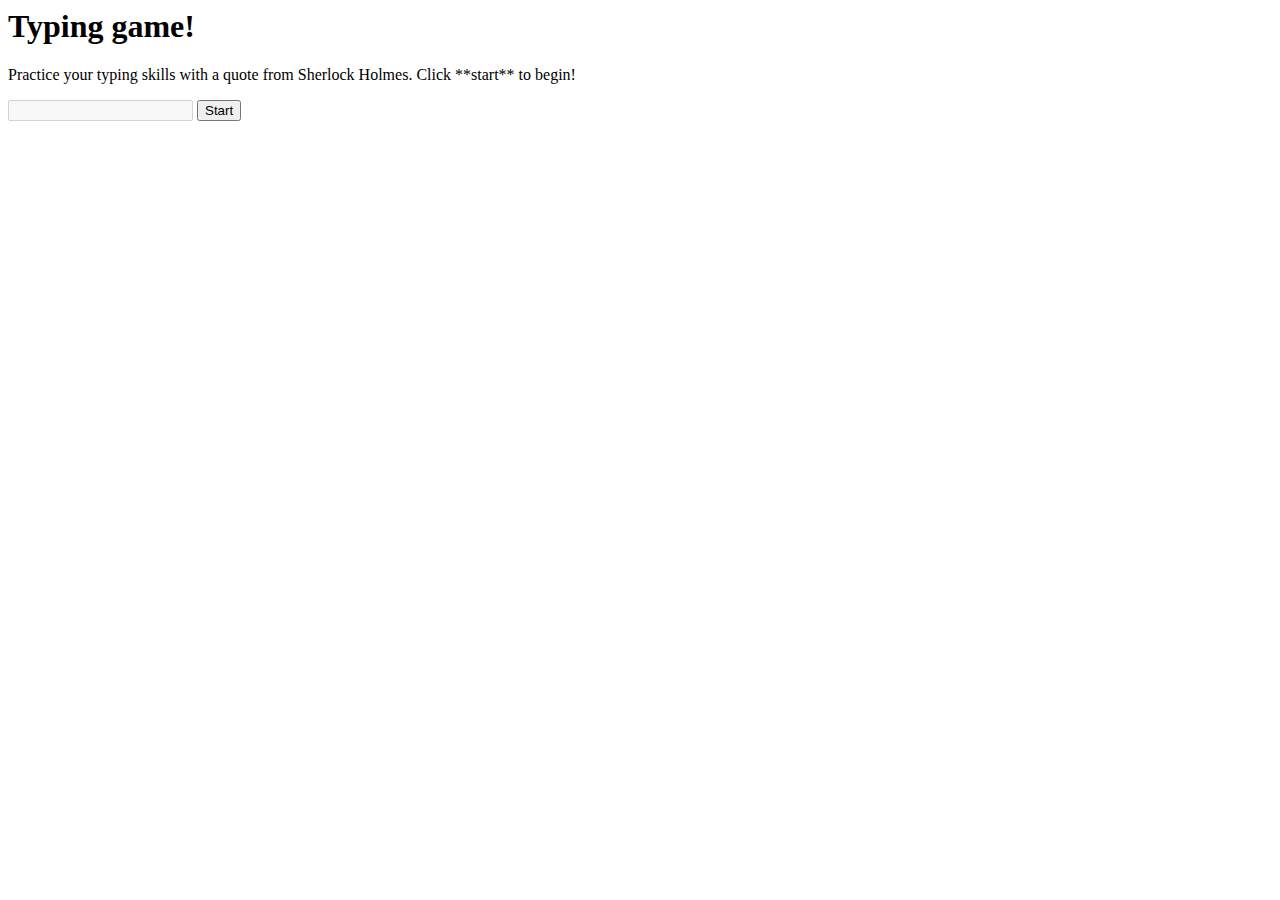
<file: 第四次作业/index.html>
<!-- inside index.html -->
<html>
<head>
  <title>Typing game</title>
  <link rel="stylesheet" href="style.css">
</head>
<body>
  <h1>Typing game!</h1>
  <dialog class="a" id="a" open>
    <div class="myDialogClose" onclick="this.parentNode.close()">关闭</div>
    <h1>CONGRATULATIONS!</h1>
    <p id="b"></p>
  </dialog>
  <p>Practice your typing skills with a quote from Sherlock Holmes. Click **start** to begin!</p>
  <p id="quote"></p> <!-- This will display our quote -->
  <p id="message"></p> <!-- This will display any status messages -->
  <p id="highestscore"></p>
  <div>
    <input type="text" aria-label="current word" id="typed-value"  /> <!-- The textbox for typing -->
    <button type="button" id="start" >Start</button> <!-- To start the game -->
  </div>
  <script src="script.js"></script>
</body>
</html>
</file>
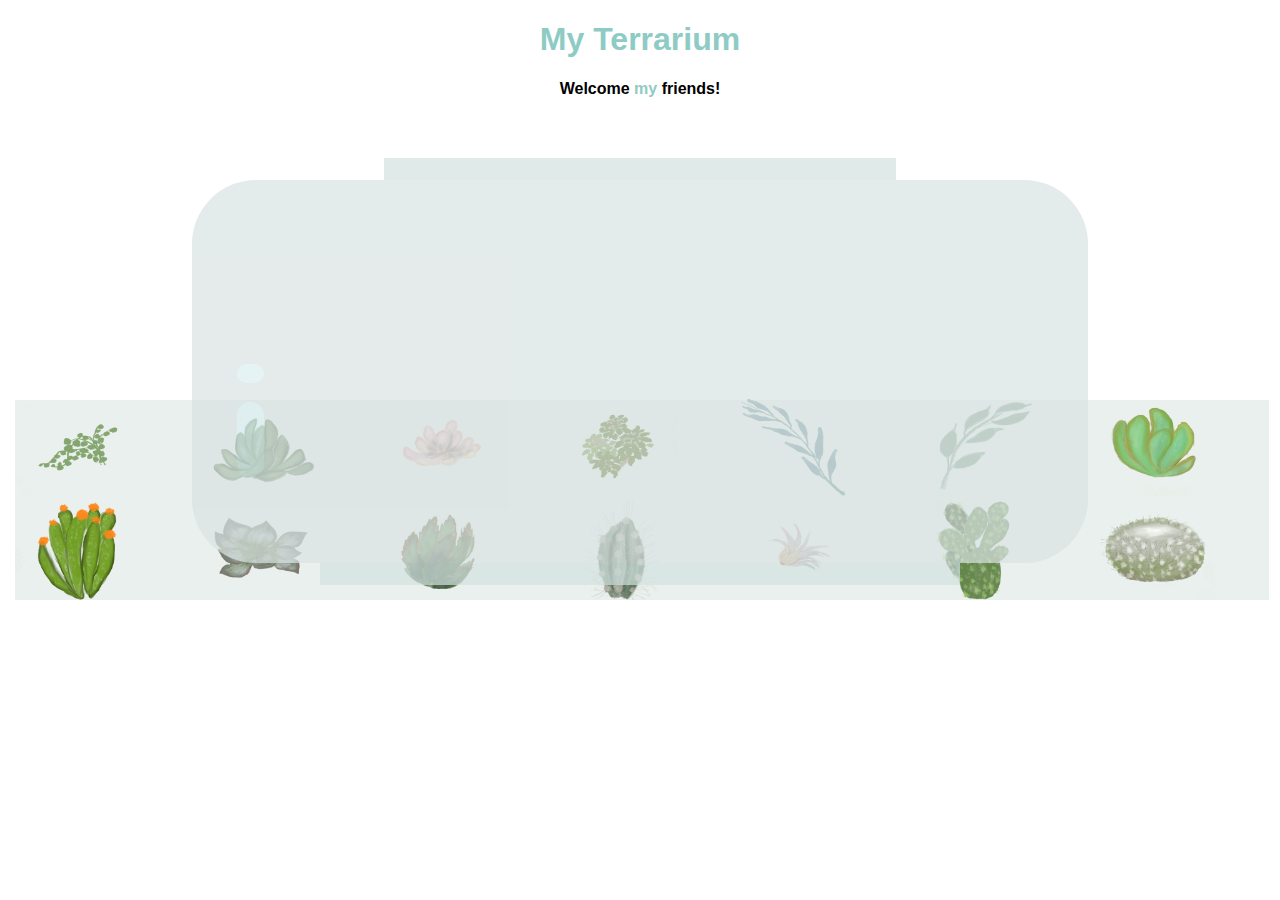
<file: 第二次作业-2/terrarium重构/index.html>
<!DOCTYPE html>
<html>
	<head>
		<link rel="stylesheet" href="./style.css" />
		<title>Welcome to my Virtual Terrarium</title>
		<meta charset="utf-8" />
		<meta http-equiv="X-UA-Compatible" content="IE=edge" />
		<meta name="viewport" content="width=device-width, initial-scale=1" />
	</head>
	<body>
		
			<h1 style="color: rgb(142, 203, 196)">My Terrarium</h1>
		
		<p>Welcome <span style="color: rgb(145, 202, 198); text-align: center">my</span> friends!</p>
			<div class="container">
				<div class="plant-holder1">
					<img class="plant" alt="plant" id="plant1" src="./images/plant1.png" />
				</div>
				<div class="plant-holder2">
					<img class="plant" alt="plant" id="plant2" src="./images/plant2.png" />
				</div>
				<div class="plant-holder3">
					<img class="plant" alt="plant" id="plant3" src="./images/plant3.png" />
				</div>
				<div class="plant-holder4">
					<img class="plant" alt="plant" id="plant4" src="./images/plant4.png" />
				</div>
				<div class="plant-holder5">
					<img class="plant" alt="plant" id="plant5" src="./images/plant5.png" />
				</div>
				<div class="plant-holder6">
					<img class="plant" alt="plant" id="plant6" src="./images/plant6.png" />
				</div>
				<div class="plant-holder7">
					<img class="plant" alt="plant" id="plant7" src="./images/plant7.png" />
				</div>
				<div class="plant-holder8">
					<img class="plant" alt="plant" id="plant8" src="./images/plant8.png" />
				</div>
				<div class="plant-holder9">
					<img class="plant" alt="plant" id="plant9" src="./images/plant9.png" />
				</div>
				<div class="plant-holder10">
					<img class="plant" alt="plant" id="plant10" src="./images/plant10.png" />
				</div>
				<div class="plant-holder11">
					<img class="plant" alt="plant" id="plant11" src="./images/plant11.png" />
				</div>
				<div class="plant-holder12">
					<img class="plant" alt="plant" id="plant12" src="./images/plant12.png" />
				</div>
				<div class="plant-holder13">
					<img class="plant" alt="plant" id="plant13" src="./images/plant13.png" />
				</div>
				<div class="plant-holder14">
					<img class="plant" alt="plant" id="plant14" src="./images/plant14.png" />
				</div>
				
			</div>
		
		<div class="terrarium">
			<div class="jar-top"></div>
			<div class="jar-walls">
				<div class="jar-glossy-long"></div>
				<div class="jar-glossy-short"></div>
			</div>
			<div class="dirt"></div>
			<div class="jar-bottom"></div>
		</div>
	</body>
</html>
</file>
<file: 第四次作业/style.css>
/* 在 style.css 中 */
.highlight {
    background-color: yellow;
  }
  
.error {
    background-color: lightcoral;
    border: red;
  }
.myDialogClose{
  text-align: center;
  position: absolute;
  right:0px;
  top:0px;
  cursor: pointer;
}
</file>
<file: 第二次作业-2/terrarium重构/style.css>
h1 {
    text-align: center;
   }
body {
	font-family: helvetica, arial, sans-serif;
	}
p{
    font-weight: bold;
	text-align: center;
	top: 10px;
}
.container {
		top:398px;
		left: 1%;
        border: solid 2px rgb(255, 255, 255);
		background-color: #e9f0ed;
        height: 200px;
       	width: 98%;
	   	position: absolute;
	 	display: grid;
		grid-template-columns:repeat(7,1fr);
		grid-template-rows:  repeat(2,1fr);
		justify-content: center ;
        align-content:center; 

}

.plant {
	
	width: 70%;
	max-height: 100px;
	z-index: 2;
	
}

.jar-walls {
	height: 42.5%;
	width: 70%;
	background: #d9e3e2;
	border-radius: 4rem;
	position: absolute;
	bottom: 37.5%;
	left: 15%;
	opacity: 0.7;
	z-index: 1;
}

.jar-top {
	width: 40%;
	height: 2.5%;
	background: #d1e1df;
	position: absolute;
	bottom: 80%;
	left: 30%;
	opacity: 0.7;
	z-index: 1;
}

.jar-bottom {
	width: 50%;
	height: 2.5%;
	background: #d1e1df;
	position: absolute;
	bottom: 35%;
	left: 25%;
	opacity: 0.7;
}

.dirt {
	width: 68%;
	height: 8%;
	background: #3a241d;
	position: absolute;
	border-radius: 0 0 4rem 4rem;
	bottom: 37.5%;
	left: 16%;
	z-index: -1;
}

.jar-glossy-long {
	width: 3%;
	height: 20%;
	border-radius: 2rem;
	background: #ddfbff;
	position: absolute;
	bottom: 22%;
	left: 5%;
	opacity: 0.5;
}

.jar-glossy-short {
	width: 3%;
	height: 5%;
	border-radius: 2rem;
	background: #ddfbff;
	position: absolute;
	bottom: 47%;
	left: 5%;
	opacity: 0.5;
}
</file>
